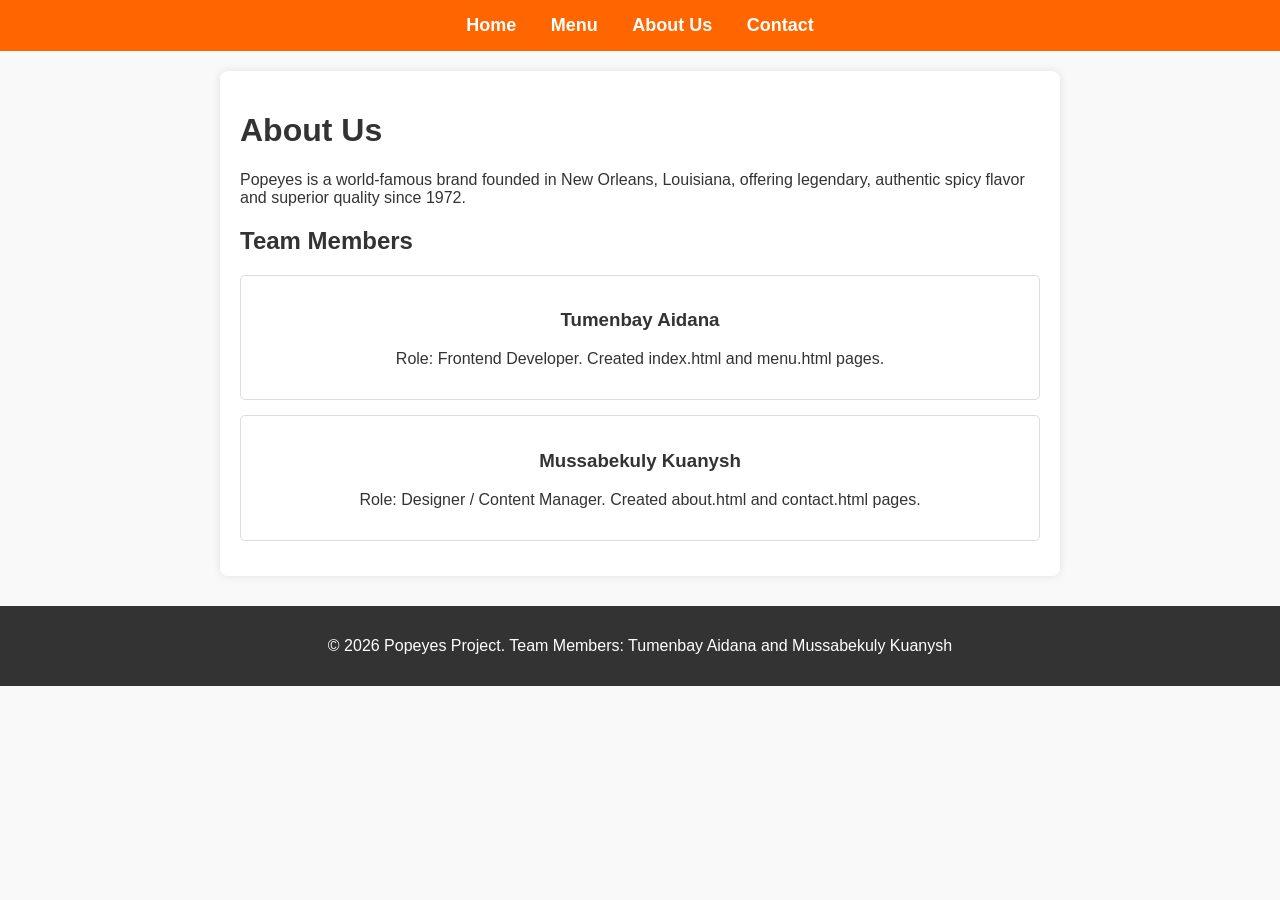
<file: about.html>
<!DOCTYPE html>
<html lang="en">
<head>
    <meta charset="UTF-8">
    <meta name="viewport" content="width=device-width, initial-scale=1.0">
    <title>Popeyes - About Us</title>
    <link rel="stylesheet" href="css/style.css">
</head>
<body>

    <header id="main-header">
        <nav class="nav-menu">
            <a href="index.html">Home</a>
            <a href="menu.html">Menu</a>
            <a href="about.html">About Us</a>
            <a href="contact.html">Contact</a>
        </nav>
    </header>

    <main class="container">
        <h1>About Us</h1>
        <p>Popeyes is a world-famous brand founded in New Orleans, Louisiana, offering legendary, authentic spicy flavor and superior quality since 1972.</p>

        <h2>Team Members</h2>
        <div class="card">
            <h3>Tumenbay Aidana</h3>
            <p>Role: Frontend Developer. Created index.html and menu.html pages.</p>
        </div>
        <div class="card">
            <h3>Mussabekuly Kuanysh</h3>
            <p>Role: Designer / Content Manager. Created about.html and contact.html pages.</p>
        </div>
    </main>

    <footer>
        <p>&copy; 2026 Popeyes Project. Team Members: Tumenbay Aidana and Mussabekuly Kuanysh</p>
    </footer>

</body>
</html>
</file>
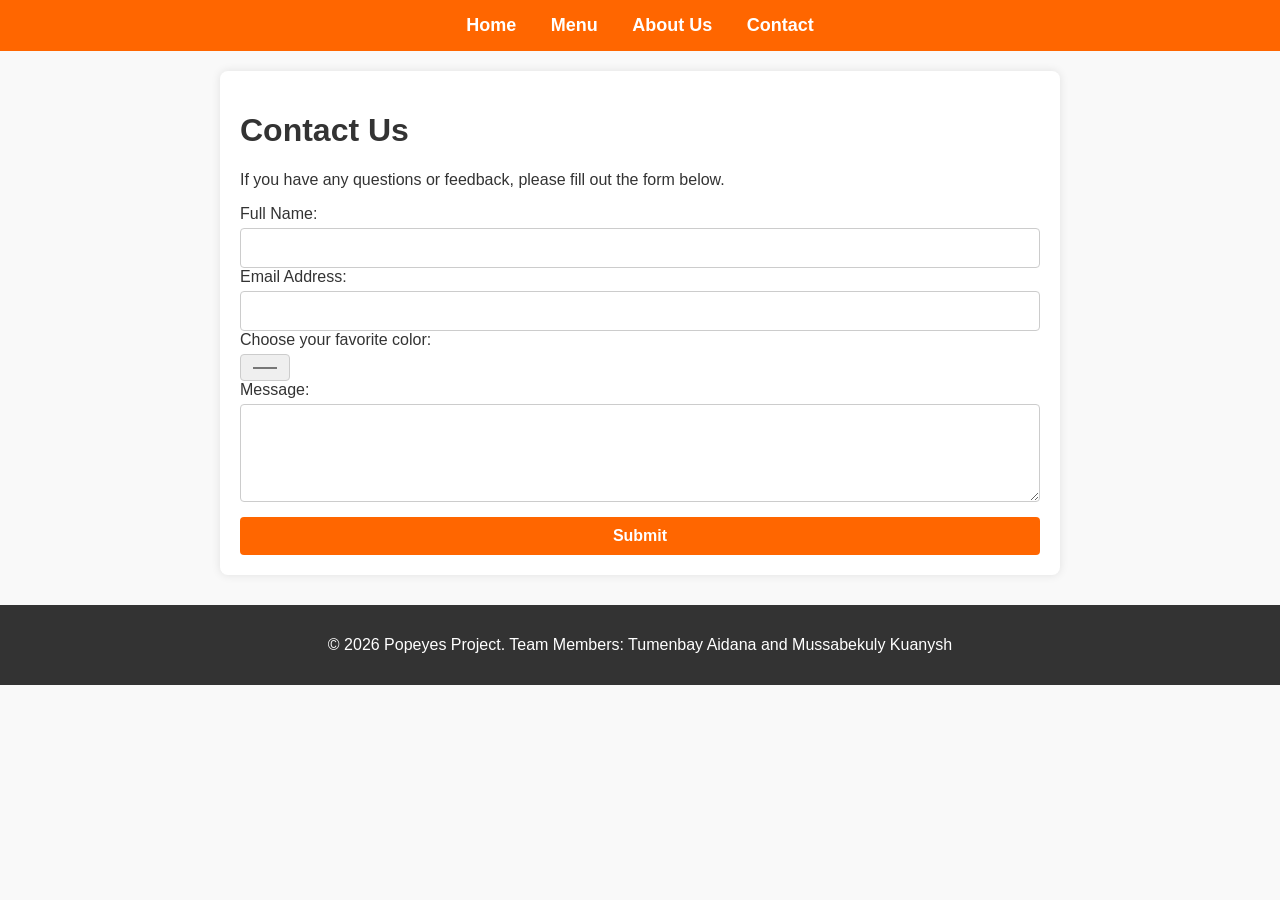
<file: contact.html>
<!DOCTYPE html>
<html lang="en">
<head>
    <meta charset="UTF-8">
    <meta name="viewport" content="width=device-width, initial-scale=1.0">
    <title>Popeyes - Contact</title>
    <link rel="stylesheet" href="css/style.css">
</head>
<body>

    <header id="main-header">
        <nav class="nav-menu">
            <a href="index.html">Home</a>
            <a href="menu.html">Menu</a>
            <a href="about.html">About Us</a>
            <a href="contact.html">Contact</a>
        </nav>
    </header>

    <main class="container">
        <h1>Contact Us</h1>
        <p>If you have any questions or feedback, please fill out the form below.</p>

        <form id="contact-form">
            <label for="name">Full Name:</label>
            <input type="text" id="name" name="name" required>

            <label for="email">Email Address:</label>
            <input type="email" id="email" name="email" required>

            <label for="fav-color">Choose your favorite color:</label>
            <input type="color" id="fav-color" name="fav-color" value="#ff6600">

            <label for="message">Message:</label>
            <textarea id="message" name="message" rows="4"></textarea>

            <button type="submit">Submit</button>
        </form>
    </main>

    <footer>
        <p>&copy; 2026 Popeyes Project. Team Members: Tumenbay Aidana and Mussabekuly Kuanysh</p>
    </footer>

</body>
</html>
</file>
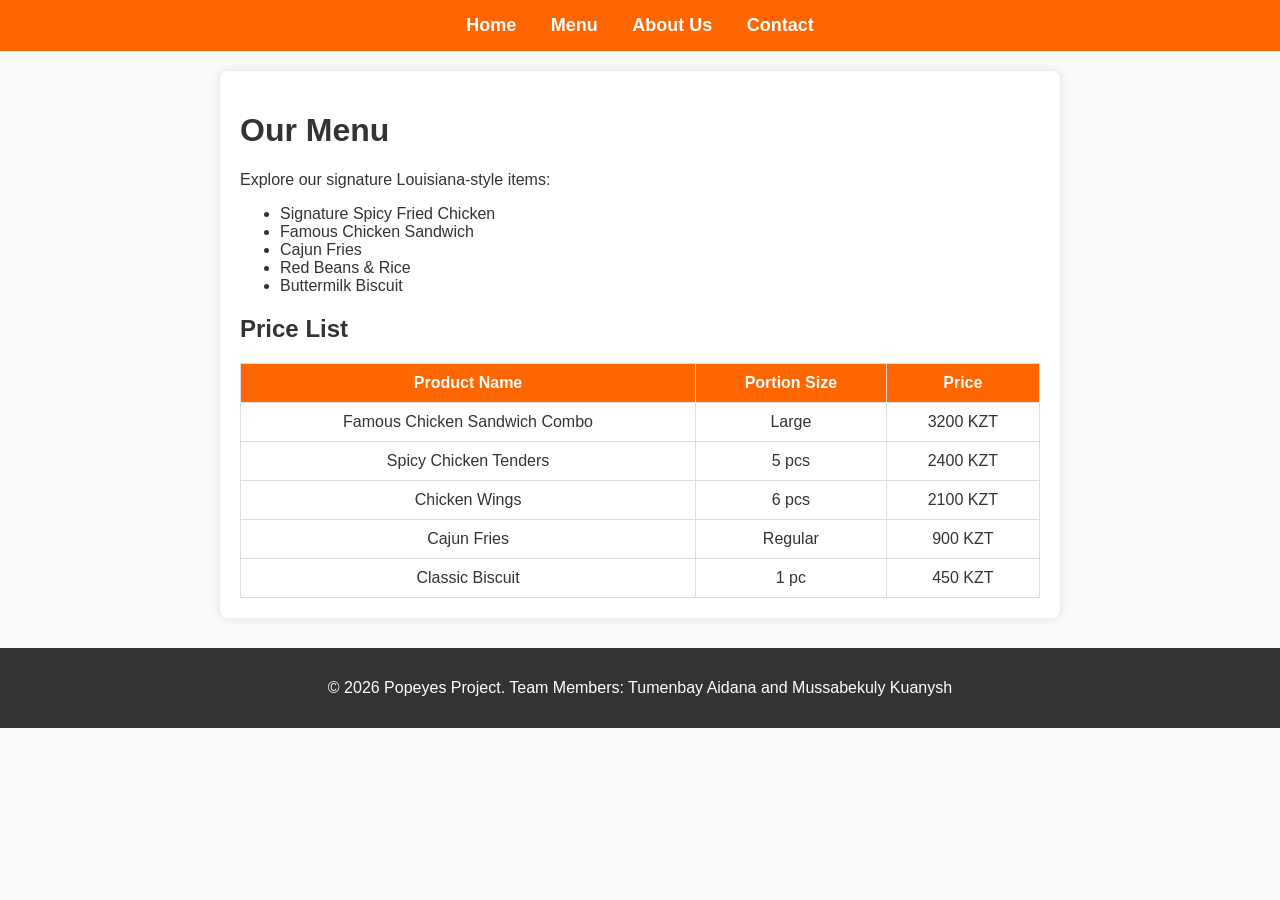
<file: menu.html>
<!DOCTYPE html>
<html lang="en">
<head>
    <meta charset="UTF-8">
    <meta name="viewport" content="width=device-width, initial-scale=1.0">
    <title>Popeyes - Menu</title>
    <link rel="stylesheet" href="css/style.css">
</head>
<body>

    <header id="main-header">
        <nav class="nav-menu">
            <a href="index.html">Home</a>
            <a href="menu.html">Menu</a>
            <a href="about.html">About Us</a>
            <a href="contact.html">Contact</a>
        </nav>
    </header>

    <main class="container">
        <h1>Our Menu</h1>
        <p>Explore our signature Louisiana-style items:</p>

        <ul>
            <li class="highlight">Signature Spicy Fried Chicken</li>
            <li>Famous Chicken Sandwich</li>
            <li>Cajun Fries</li>
            <li>Red Beans & Rice</li>
            <li>Buttermilk Biscuit</li>
        </ul>

        <h2>Price List</h2>
        <table>
            <tr>
                <th>Product Name</th>
                <th>Portion Size</th>
                <th>Price</th>
            </tr>
            <tr>
                <td>Famous Chicken Sandwich Combo</td>
                <td>Large</td>
                <td>3200 KZT</td>
            </tr>
            <tr>
                <td>Spicy Chicken Tenders</td>
                <td>5 pcs</td>
                <td>2400 KZT</td>
            </tr>
            <tr>
                <td>Chicken Wings</td>
                <td>6 pcs</td>
                <td>2100 KZT</td>
            </tr>
            <tr>
                <td>Cajun Fries</td>
                <td>Regular</td>
                <td>900 KZT</td>
            </tr>
            <tr>
                <td>Classic Biscuit</td>
                <td>1 pc</td>
                <td>450 KZT</td>
            </tr>
        </table>
    </main>

    <footer>
        <p>&copy; 2026 Popeyes Project. Team Members: Tumenbay Aidana and Mussabekuly Kuanysh</p>
    </footer>

</body>
</html>
</file>
<file: css/style.css>
body {
    font-family: Arial, sans-serif;
    margin: 0;
    padding: 0;
    background-color: #f9f9f9;
    color: #333;
}

#main-header {
    background-color: #ff6600;
    padding: 15px;
    text-align: center;
}

.nav-menu a {
    color: white;
    text-decoration: none;
    margin: 0 15px;
    font-weight: bold;
    font-size: 18px;
}

.nav-menu a:hover {
    color: #ffeb3b;
    text-decoration: underline;
}

.container {
    max-width: 800px;
    margin: 20px auto;
    padding: 20px;
    background-color: white;
    border-radius: 8px;
    box-shadow: 0 0 10px rgba(0,0,0,0.1);
}

.profile-img {
    border-radius: 50%;
    border: 3px solid #ff6600;
}

.card {
    background: #fff;
    padding: 15px;
    margin-bottom: 15px;
    border: 1px solid #ddd;
    border-radius: 5px;
    text-align: center;
}

table {
    width: 100%;
    border-collapse: collapse;
    margin-top: 15px;
}

th, td {
    border: 1px solid #ddd;
    padding: 10px;
    text-align: center;
}

th {
    background-color: #ff6600;
    color: white;
}

form {
    display: flex;
    flex-direction: column;
}

input, textarea, button {
    padding: 10px;
    margin-top: 5px;
    border: 1px solid #ccc;
    border-radius: 4px;
    font-size: 16px;
}

button[type="submit"] {
    background-color: #ff6600;
    color: white;
    border: none;
    cursor: pointer;
    font-weight: bold;
    margin-top: 15px;
}

button[type="submit"]:hover {
    background-color: #e55b00;
}

footer {
    text-align: center;
    padding: 15px;
    background-color: #333;
    color: white;
    margin-top: 30px;
}
</file>
